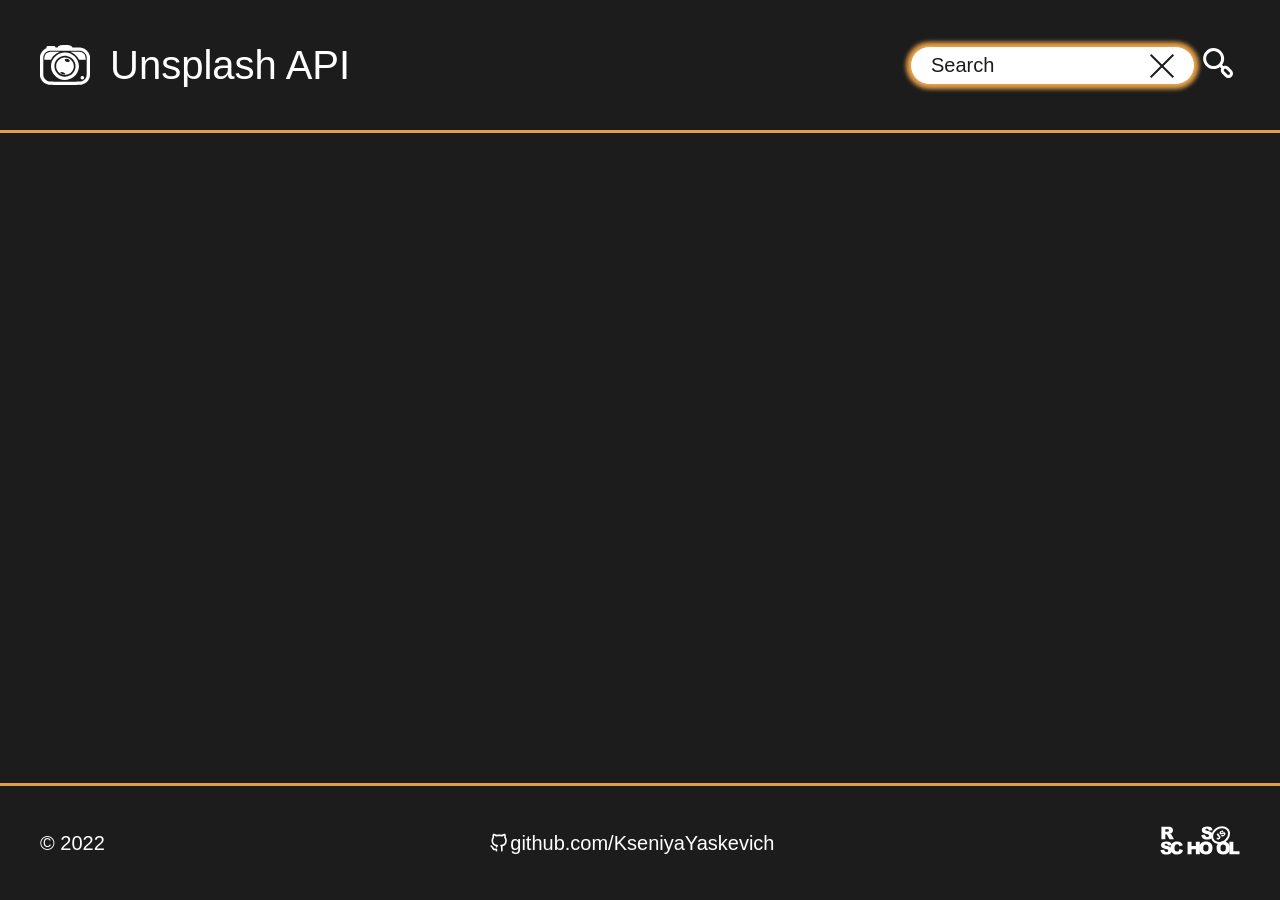
<file: image-galery/index.html>
<!DOCTYPE html>
<html class="page" lang="en">

<head>
    <meta charset="UTF-8">
    <meta http-equiv="X-UA-Compatible" content="IE=edge">
    <meta name="viewport" content="width=device-width, initial-scale=1.0">
    <title>Image Gallery</title>
    <link href="./style/normalize.css" rel="stylesheet">
    <link href="./style/style.css" rel="stylesheet">
</head>

<body class="page__body">
    <div class="wrapper">
        <header class="page-header">
            <div class="container">
                <a class="page-header__logo" href="https://unsplash.com/" target="_blank">
                    <svg class="page-header__icon" width="50" height="50">
                        <use xlink:href="./assets/svg/sprite.svg#logo"></use>
                    </svg>
                    Unsplash API</a>
                <div class="page-header__search search">
                    <div class="search__wrapper">
                        <input class="search__input" name="search__input" type="text" placeholder="Search" autocomplete="off" autofocus>
                        <button class="button search__clear">
                            <span class="search__cross"></span>
                        </button>
                    </div>
                    <button class="button search__button">
                        <svg class="search__icon" width="40" height="40">
                            <use xlink:href="./assets/svg/sprite.svg#search"></use>
                        </svg>
                    </button>
                </div>
            </div>
            <div class="line"></div>
        </header>
        <main class="page-main">
            <h1 class="visually-hidden">Image Gallery App</h1>
            <div class="container">
                <section class="gallery">
                </section>
            </div>
        </main>
        <footer class="page-footer">
            <div class="line"></div>
            <div class="container">
                <p class="page-footer__desc">© 2022</p>
                <a class="contacts__link" href="https://github.com/KseniyaYaskevich" target="_blank">
                    <svg class="contacts__icon" width="20" height="20">
                        <use xlink:href="./assets/svg/sprite.svg#github"></use>
                    </svg>
                    github.com/KseniyaYaskevich
                </a>
                <a class="page-footer__link" href="https://rs.school/js/">
                    <svg class="page-footer__logo" width="80" height="29" viewBox="0 0 80 29"
                        xmlns="http://www.w3.org/2000/svg">
                        <path
                            d="M41.2862 9.10523L45.0447 8.86509C45.1304 9.4725 45.2876 9.92452 45.5449 10.2494C45.9593 10.7579 46.5309 11.0122 47.2883 11.0122C47.8457 11.0122 48.2887 10.8851 48.5888 10.6167C48.8746 10.4048 49.0461 10.0658 49.0461 9.71263C49.0461 9.37362 48.8889 9.04872 48.6174 8.83684C48.3316 8.58258 47.6599 8.32832 46.6024 8.1023C44.8732 7.72091 43.6299 7.21239 42.9011 6.56261C42.1722 5.9552 41.7578 5.06528 41.7864 4.11886C41.7864 3.46908 41.9864 2.8193 42.358 2.28253C42.7867 1.67512 43.3726 1.19485 44.0729 0.926463C44.8303 0.601572 45.8878 0.432064 47.2169 0.432064C48.8461 0.432064 50.0894 0.728703 50.9468 1.33611C51.8043 1.92939 52.3187 2.88993 52.4759 4.20362L48.7603 4.4155C48.6603 3.85048 48.4602 3.44083 48.1315 3.17244C47.8028 2.90406 47.3741 2.77693 46.8168 2.77693C46.3594 2.77693 46.0165 2.87581 45.7878 3.05944C45.5734 3.22895 45.4305 3.48321 45.4448 3.76572C45.4448 3.97761 45.5592 4.17537 45.7306 4.3025C45.9164 4.47201 46.3594 4.62739 47.0597 4.76865C48.7889 5.13591 50.0179 5.50318 50.7753 5.88457C51.5327 6.26597 52.0758 6.73211 52.4045 7.28301C52.7475 7.84804 52.919 8.49782 52.9047 9.16173C52.9047 9.95277 52.676 10.7438 52.2187 11.4077C51.7471 12.0999 51.0897 12.6366 50.318 12.9615C49.5034 13.3147 48.4745 13.4983 47.2455 13.4983C45.0733 13.4983 43.5727 13.0887 42.7296 12.2553C41.8864 11.4218 41.3862 10.3765 41.2862 9.10523ZM1.40033 13.2864V0.658075H7.98842C9.20315 0.658075 10.1463 0.756955 10.7894 0.96884C11.4182 1.1666 11.9756 1.57624 12.3471 2.12714C12.7616 2.73455 12.9616 3.44083 12.9474 4.17537C12.9902 5.41843 12.3471 6.60498 11.2467 7.22651C10.818 7.46665 10.3464 7.63616 9.86053 7.72091C10.2178 7.81979 10.5751 7.9893 10.8895 8.18706C11.1324 8.38482 11.3325 8.61083 11.5183 8.85096C11.7326 9.0911 11.9184 9.35949 12.0756 9.642L13.9906 13.3006H9.50326L7.38821 9.41599C7.11668 8.92159 6.88802 8.5967 6.67366 8.44132C6.38784 8.24356 6.04486 8.14468 5.70188 8.14468H5.3589V13.2723H1.40033V13.2864ZM5.3589 5.77157H7.03093C7.38821 5.74332 7.73119 5.68681 8.07417 5.60206C8.3314 5.55968 8.56006 5.41843 8.71726 5.20654C9.10311 4.69802 9.04595 3.97761 8.57435 3.53971C8.31711 3.32783 7.81693 3.21482 7.10239 3.21482H5.3589V5.77157ZM0.5 24.1067L4.2585 23.8666C4.34425 24.474 4.50145 24.926 4.75868 25.2509C5.15883 25.7594 5.74475 26.0278 6.50217 26.0278C7.05951 26.0278 7.50253 25.9007 7.80264 25.6323C8.08846 25.4063 8.25995 25.0814 8.25995 24.7282C8.25995 24.3892 8.10275 24.0643 7.83122 23.8524C7.5454 23.5982 6.87373 23.3439 5.80192 23.1179C4.07272 22.7365 2.82941 22.228 2.10058 21.5782C1.37174 20.9708 0.957308 20.0809 0.98589 19.1345C0.98589 18.4847 1.18596 17.8349 1.55753 17.2981C1.98625 16.6907 2.57218 16.2104 3.27243 15.9421C4.02985 15.6172 5.08737 15.4477 6.41643 15.4477C8.04559 15.4477 9.28889 15.7443 10.1463 16.3517C11.0038 16.9591 11.504 17.9055 11.6612 19.2192L7.94555 19.4311C7.84551 18.8661 7.64544 18.4564 7.31675 18.188C7.00235 17.9196 6.55933 17.7925 6.00199 17.8066C5.54468 17.8066 5.2017 17.9055 4.97305 18.1033C4.74439 18.2728 4.61577 18.527 4.63006 18.8096C4.63006 19.0214 4.74439 19.2192 4.91588 19.3463C5.10166 19.5158 5.54468 19.6712 6.24494 19.8125C7.97413 20.1798 9.20315 20.547 9.96056 20.9284C10.718 21.3098 11.261 21.776 11.5897 22.3269C11.9327 22.8919 12.1042 23.5417 12.1042 24.1914C12.1042 24.9825 11.8613 25.7594 11.4182 26.4233C10.9466 27.1155 10.2893 27.6522 9.51755 27.9771C8.70297 28.3303 7.67402 28.5139 6.44501 28.5139C4.27279 28.5139 2.77225 28.1043 1.92909 27.2708C1.08593 26.4233 0.614327 25.378 0.5 24.1067Z">
                        </path>
                        <path
                            d="M19.5069 23.1178L22.9653 24.149C22.7795 25.0107 22.3937 25.83 21.8649 26.5504C21.379 27.186 20.7359 27.6804 20.0071 28.0053C19.264 28.3302 18.3208 28.4997 17.1775 28.4997C15.7913 28.4997 14.648 28.302 13.7763 27.9064C12.8902 27.5109 12.1328 26.8046 11.4897 25.8017C10.8466 24.7988 10.5322 23.5134 10.5322 21.9454C10.5322 19.8548 11.0896 18.2445 12.2185 17.1286C13.3475 16.0126 14.9338 15.4476 16.9917 15.4476C18.6066 15.4476 19.8642 15.7725 20.7931 16.4081C21.7077 17.0579 22.3937 18.0467 22.851 19.3745L19.364 20.1373C19.2782 19.8407 19.1496 19.544 18.9781 19.2898C18.7638 18.9931 18.4922 18.7671 18.1636 18.5976C17.8349 18.4281 17.4633 18.3575 17.0917 18.3575C16.1914 18.3575 15.5055 18.7106 15.0339 19.431C14.6766 19.9537 14.4908 20.7871 14.4908 21.9172C14.4908 23.3156 14.7052 24.2761 15.1339 24.7988C15.5626 25.3214 16.1628 25.5757 16.9488 25.5757C17.7062 25.5757 18.2779 25.3638 18.6637 24.9542C19.0496 24.5163 19.3354 23.9089 19.5069 23.1178ZM27.5813 15.6595H31.5255V20.0808H35.8414V15.6595H39.8143V28.2878H35.8414V23.1743H31.5255V28.2878H27.5813V15.6595Z">
                        </path>
                        <path
                            d="M39.2712 21.9738C39.2712 19.9114 39.8571 18.3011 41.0147 17.1569C42.1722 16.0127 43.8014 15.4336 45.8736 15.4336C48.0029 15.4336 49.6321 15.9986 50.7896 17.1287C51.9472 18.2587 52.5188 19.8408 52.5188 21.8749C52.5188 23.3581 52.2616 24.5588 51.7614 25.5052C51.2755 26.4375 50.5181 27.2003 49.5892 27.7088C48.6317 28.2314 47.4456 28.4998 46.0308 28.4998C44.5874 28.4998 43.4013 28.2738 42.4581 27.8218C41.4863 27.3415 40.686 26.5929 40.1572 25.6747C39.5713 24.6859 39.2712 23.457 39.2712 21.9738ZM43.2155 21.9879C43.2155 23.2592 43.4584 24.1774 43.93 24.7424C44.4016 25.2933 45.059 25.5758 45.8879 25.5758C46.731 25.5758 47.3884 25.3074 47.86 24.7565C48.3316 24.2056 48.5603 23.231 48.5603 21.8184C48.5603 20.6318 48.3173 19.756 47.8314 19.2193C47.3455 18.6684 46.6882 18.4 45.8593 18.4C45.1305 18.3717 44.4302 18.6825 43.9443 19.2334C43.4584 19.7843 43.2155 20.7025 43.2155 21.9879ZM56.5632 21.9738C56.5632 19.9114 57.1491 18.3011 58.3067 17.1569C59.4642 16.0127 61.0934 15.4336 63.1656 15.4336C65.2949 15.4336 66.9383 15.9986 68.0816 17.1287C69.2249 18.2587 69.8108 19.8408 69.8108 21.8749C69.8108 23.3581 69.5536 24.5588 69.0534 25.5052C68.5675 26.4375 67.8101 27.2003 66.8812 27.7088C65.9237 28.2314 64.7376 28.4998 63.3228 28.4998C61.8794 28.4998 60.6932 28.2738 59.75 27.8218C58.7782 27.3415 57.978 26.5929 57.4492 25.6747C56.8633 24.6859 56.5632 23.457 56.5632 21.9738ZM60.5074 21.9879C60.5074 23.2592 60.7504 24.1774 61.222 24.7424C61.6936 25.2933 62.351 25.5758 63.1798 25.5758C64.023 25.5758 64.6804 25.3074 65.152 24.7565C65.6236 24.2056 65.8522 23.231 65.8522 21.8184C65.8522 20.6318 65.6093 19.756 65.1234 19.2193C64.6375 18.6684 63.9801 18.4 63.1513 18.4C62.4224 18.3717 61.7079 18.6825 61.2363 19.2334C60.7504 19.7843 60.5074 20.7025 60.5074 21.9879Z">
                        </path>
                        <path d="M73.3407 15.6594V25.1802H79.5V28.2878H69.3821V15.6594H73.3407Z"></path>
                        <path fill-rule="evenodd" clip-rule="evenodd"
                            d="M56.7449 4.03879C53.0602 6.78342 52.187 11.1981 54.2055 13.8456C56.2239 16.4931 60.7579 16.8802 64.4426 14.1355C68.1273 11.3909 69.0004 6.97625 66.982 4.32874C64.9635 1.68124 60.4296 1.29416 56.7449 4.03879ZM52.6015 15.0403C49.699 11.2331 51.2749 5.6195 55.5323 2.4483C59.7897 -0.722899 65.6834 -0.673156 68.5859 3.13402C71.4885 6.94119 69.9125 12.5548 65.6552 15.726C61.3978 18.8972 55.5041 18.8475 52.6015 15.0403Z">
                        </path>
                        <path
                            d="M56.5774 8.15874L58.0065 7.16995L59.7643 9.64194C60.0644 10.0375 60.2931 10.4612 60.4646 10.9274C60.5646 11.2805 60.536 11.6619 60.3931 12.0009C60.2073 12.4247 59.9072 12.7778 59.5071 13.0321C59.0355 13.357 58.6353 13.5406 58.2924 13.5971C57.9637 13.6536 57.6207 13.5971 57.3063 13.4559C56.9633 13.2864 56.6632 13.0462 56.4345 12.7355L57.6636 11.6054C57.7636 11.7608 57.8922 11.902 58.0351 12.015C58.1352 12.0857 58.2495 12.1281 58.3781 12.1281C58.4781 12.1281 58.5782 12.0857 58.6496 12.0292C58.7925 11.9444 58.8926 11.7749 58.8783 11.6054C58.8354 11.3653 58.7354 11.1251 58.5782 10.9415L56.5774 8.15874ZM60.8647 9.72669L62.1652 8.70964C62.3081 8.87915 62.4939 9.00628 62.6939 9.07691C62.9798 9.16166 63.2799 9.10516 63.5228 8.92153C63.6943 8.80852 63.8372 8.65314 63.8944 8.45538C63.9801 8.20112 63.8372 7.91861 63.58 7.83385C63.5371 7.81973 63.4942 7.8056 63.4514 7.8056C63.2799 7.79148 62.9798 7.8621 62.5367 8.04574C61.8079 8.34238 61.2363 8.45538 60.8075 8.413C60.3931 8.37063 60.0073 8.15874 59.7786 7.8056C59.6071 7.56546 59.5214 7.28295 59.5071 7.00044C59.5071 6.67555 59.5928 6.35066 59.7786 6.08227C60.0501 5.70088 60.3788 5.37599 60.779 5.12172C61.3792 4.71208 61.9079 4.51432 62.3652 4.51432C62.8226 4.51432 63.2513 4.7262 63.6514 5.1641L62.3652 6.16702C62.108 5.84213 61.6221 5.7715 61.2934 6.02577L61.2506 6.06814C61.1077 6.1529 61.0076 6.28003 60.9505 6.43541C60.9076 6.54842 60.9362 6.67555 61.0076 6.77443C61.0648 6.84506 61.1505 6.90156 61.2506 6.90156C61.3649 6.91568 61.565 6.85918 61.8508 6.73205C62.5653 6.43541 63.1084 6.2659 63.4799 6.2094C63.7943 6.1529 64.123 6.18115 64.4231 6.30828C64.6947 6.42129 64.9233 6.61904 65.0805 6.85918C65.2806 7.14169 65.3949 7.48071 65.4092 7.83385C65.4235 8.20112 65.3235 8.55426 65.1234 8.86503C64.8662 9.24642 64.5375 9.57131 64.1516 9.82557C63.3656 10.3623 62.7225 10.5884 62.208 10.5036C61.6507 10.4188 61.1934 10.1363 60.8647 9.72669Z">
                        </path>
                    </svg>
                </a>
            </div>
        </footer>
    </div>
    <script src="./js/index.js" type="module"></script>
</body>

</html>
</file>
<file: image-galery/style/style.css>
/* --------------Root-------------- */
:root {
    --color-black: #1C1C1C;
    --color-orange: #e29f47;
    --color-white: #ffffff;
}

/* --------------Global-------------- */

*,
*::before,
*::after {
    box-sizing: border-box;
}

img {
    max-width: 100%;
    height: auto;
    vertical-align: middle;
}

.visually-hidden {
    clip: rect(0 0 0 0);
    border: 0;
    clip-path: inset(100%);
    height: 1px;
    margin: -1px;
    overflow: hidden;
    padding: 0;
    position: absolute;
    white-space: nowrap;
    width: 1px;
}

.page__body {
    min-width: 280px;
    font-family: Arial, Helvetica, sans-serif;
    font-size: 20px;
    background-color: var(--color-black);
    color: var(--color-white);
}

.wrapper {
    display: grid;
    grid-template-rows: auto 1fr auto;
    grid-template-columns: 100%;
    min-height: 100vh;
}

.container {
    max-width: 1440px;
    margin: 0 auto;
    padding: 0 20px;
}

.button {
    padding: 0;
    background: transparent;
    border: none;
    cursor: pointer;
}

.line {
    width: 100%;
    height: 3px;
    background-color: var(--color-orange);
}

/* --------------Page-header-------------- */

.page-header .container {
    display: flex;
    flex-wrap: wrap;
    justify-content: space-between;
    align-items: center;

    padding: 40px;
}

.page-header__logo {
    display: flex;
    align-items: center;

    font-size: 40px;
    white-space: nowrap;
    text-decoration: none;

    color: var(--color-white);
    transition: color .5s ease-in-out;
}

.page-header__logo:hover {
    color: var(--color-orange);
}

.page-header__icon {
    margin-right: 20px;

    fill: currentColor;
}

.page-header__search {
    display: flex;
    align-items: center;
}

.search__wrapper {
    position: relative;
}

.search__input {
    width: 285px;
    padding: 7px 20px;
    margin-right: 5px;
    outline: none;

    border-radius: 25px;
    border: 1px solid var(--color-orange);
    transition: all .3s ease-in-out;
}

.search__input::placeholder {
    font-family: inherit;
    color: var(--color-black);
}

.search__input:hover {
    box-shadow: 0px 0px 4px 4px var(--color-orange);
}

.search__input:focus {
    box-shadow: 0px 0px 4px 4px var(--color-orange);
}

.search__clear {
    position: absolute;
    right: 5%;
}

.search__clear:hover .search__cross::before,
.search__clear:hover .search__cross::after{
    background-color: var(--color-orange);
}

.search__cross {
    position: relative;
    display: block;
    width: 40px;
    height: 40px;
}

.search__cross::before,
.search__cross::after {
    content: "";

    position: absolute;
    top: 0;
    bottom: 0;
    left: 0;
    margin: auto;

    width: 80%;
    height: 2px;

    background-color: var(--color-black);
    transition: background-color .3s ease-in-out;
}

.search__cross::before {
    transform: rotate(45deg);
}

.search__cross::after {
    transform: rotate(-45deg);
}

.search__icon {
    fill: var(--color-white);
    transition: fill .5s ease-in-out;
}

.search__button {
    height: 40px;
}

.search__button:hover .search__icon {
    fill: var(--color-orange);
}

/* --------------Page-main-------------- */

.page-main .container {
    padding-top: 40px;
    margin-bottom: 40px;
}

/* --------------Gallery-------------- */

.gallery {
    display: grid;
    grid-template-columns: 1fr 1fr 1fr;
    justify-items: center;
    gap: 30px;
}

.gallery__image {
    width: 360px;
    height: 214px;
    background-position: center;
    background-size: cover;
    box-shadow: 0px 0px 5px 1px var(--color-orange);
}

/* --------------Page-footer-------------- */

.page-footer .container {
    display: flex;
    justify-content: space-between;
    align-items: center;
    padding: 40px;
}

.page-footer__desc {
    margin: 0;
}

.contacts__link {
    display: flex;
    align-items: center;
    text-decoration: none;

    color: var(--color-white);
    transition: color .5s ease-in-out;
}

.contacts__link:hover {
    color: var(--color-orange);
}

.page-footer__logo {
    fill: var(--color-white);
    transition: fill .5s ease-in-out;
}

.page-footer__logo:hover {
    fill: var(--color-orange);
}

/* --------------Media-------------- */

@media (max-width: 1200px) {
    .gallery {
        grid-template-columns: 1fr 1fr;
    }
}

@media (max-width: 768px) {
    .page-header .container {
        flex-direction: column;
    }

    .page-header__logo {
        margin-bottom: 20px;
    }

    .page-header__icon {
        width: 40px;
        height: 40px;
    }

    .gallery {
        grid-template-columns: 1fr;
    }

    .page-footer .container {
        flex-direction: column;
    }

    .page-footer__desc {
        margin-bottom: 20px;
    }

    .contacts__link {
        margin-bottom: 20px;
    }
}

@media (max-width: 450px) {
    .page-header__logo {
        font-size: 25px;
    }

    .search__input {
        width: 97%;
    }
}
</file>
